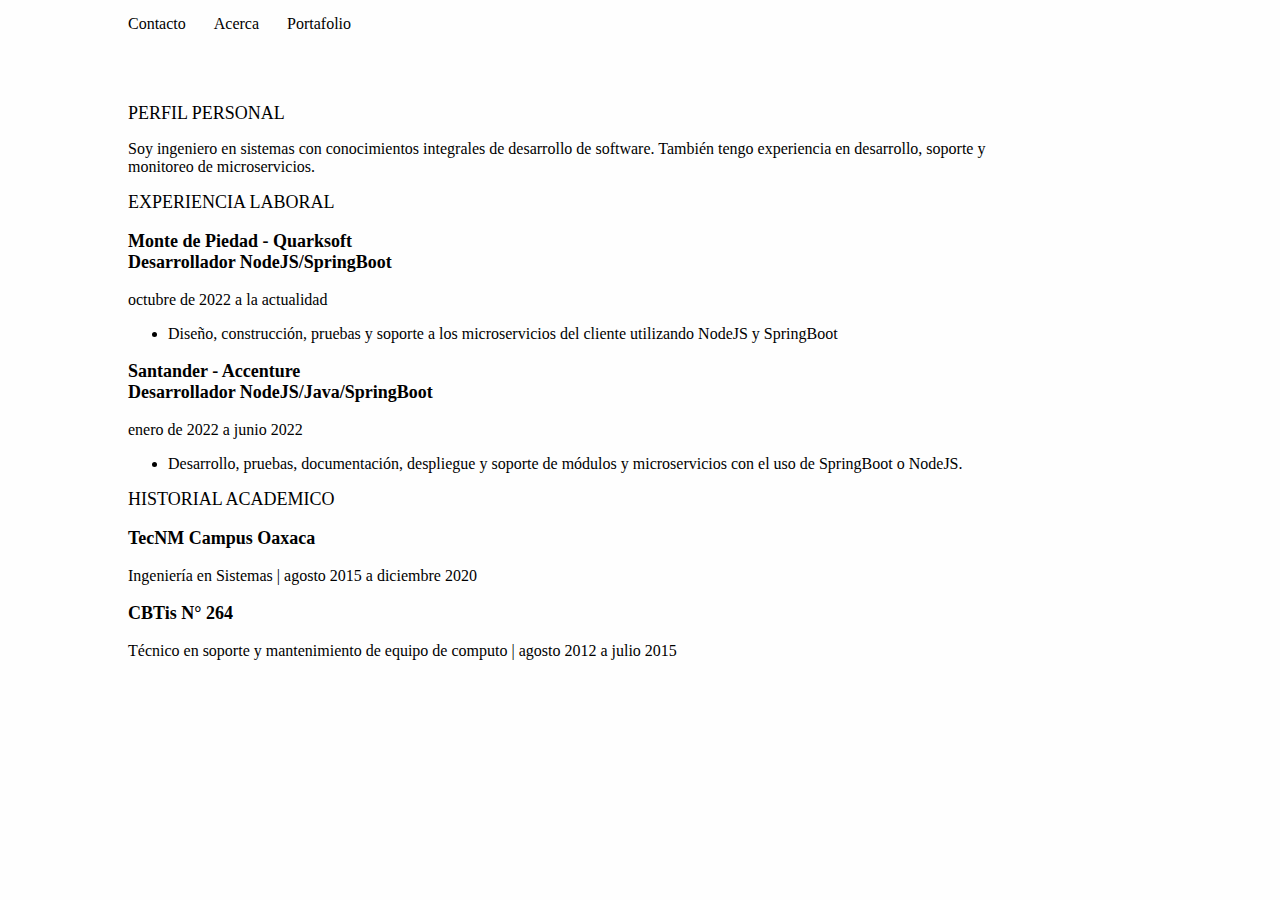
<file: index.html>
<html lang="en">

<head>
    <meta charset="UTF-8">
    <meta name="viewport" content="width=device-width, initial-scale=1.0">
    <title>Document</title>
    <link rel="stylesheet" href="asset/main.css">
</head>

<body class="">
    <nav class="">
        <a href="form.html" target="_blank">Contacto</a>
        <a class="option-nav" href="/templates/abaut.html">Acerca</a>
        <a class="option-nav" href="https://github.com/firebase/flutterfire/issues/686" target="_blank">Portafolio</a>
    </nav>
    <main class="">
        <article class="">
            <h2>PERFIL PERSONAL</h2>
            <p>Soy ingeniero en sistemas con conocimientos integrales de desarrollo de software. También tengo
                experiencia en desarrollo, soporte y monitoreo de microservicios.</p>
        </article>
        <!--Una de las partes en que suelen dividirse los escritos-->
        <article class="">
            <h2>EXPERIENCIA LABORAL</h2>
            <section class="c" id="miSection">
                <h3>
                    <span>Monte de Piedad - Quarksoft</span><br>
                    <span>Desarrollador NodeJS/SpringBoot</span>
                </h3>
                <span>octubre de 2022 a la actualidad</span>
                <ul>
                    <li>
                        Diseño, construcción, pruebas y soporte a los microservicios del cliente utilizando NodeJS y
                        SpringBoot
                    </li>
                </ul>
            </section>
            <section class="c" id="myother">
                <h3>
                    <span>Santander - Accenture</span><br>
                    <span>Desarrollador NodeJS/Java/SpringBoot</span>
                </h3>
                <span>enero de 2022 a junio 2022</span>
                <ul>
                    <li>
                        Desarrollo, pruebas, documentación, despliegue y soporte de módulos y microservicios con el uso
                        de SpringBoot o NodeJS.
                    </li>
                </ul>
            </section>
        </article>
        <article class="">
            <h2>HISTORIAL ACADEMICO</h2>
            <section class="c">
                <h3 id="prefrered">TecNM Campus Oaxaca</h3>
                <span>Ingeniería en Sistemas | agosto 2015 a diciembre 2020</span>
            </section>
            <section class="c">
                <h3 class="">CBTis N° 264</h3>
                <span>Técnico en soporte y mantenimiento de equipo de computo | agosto 2012 a julio 2015</span>
            </section>

        </article>
    </main>
</body>

</html>
</file>
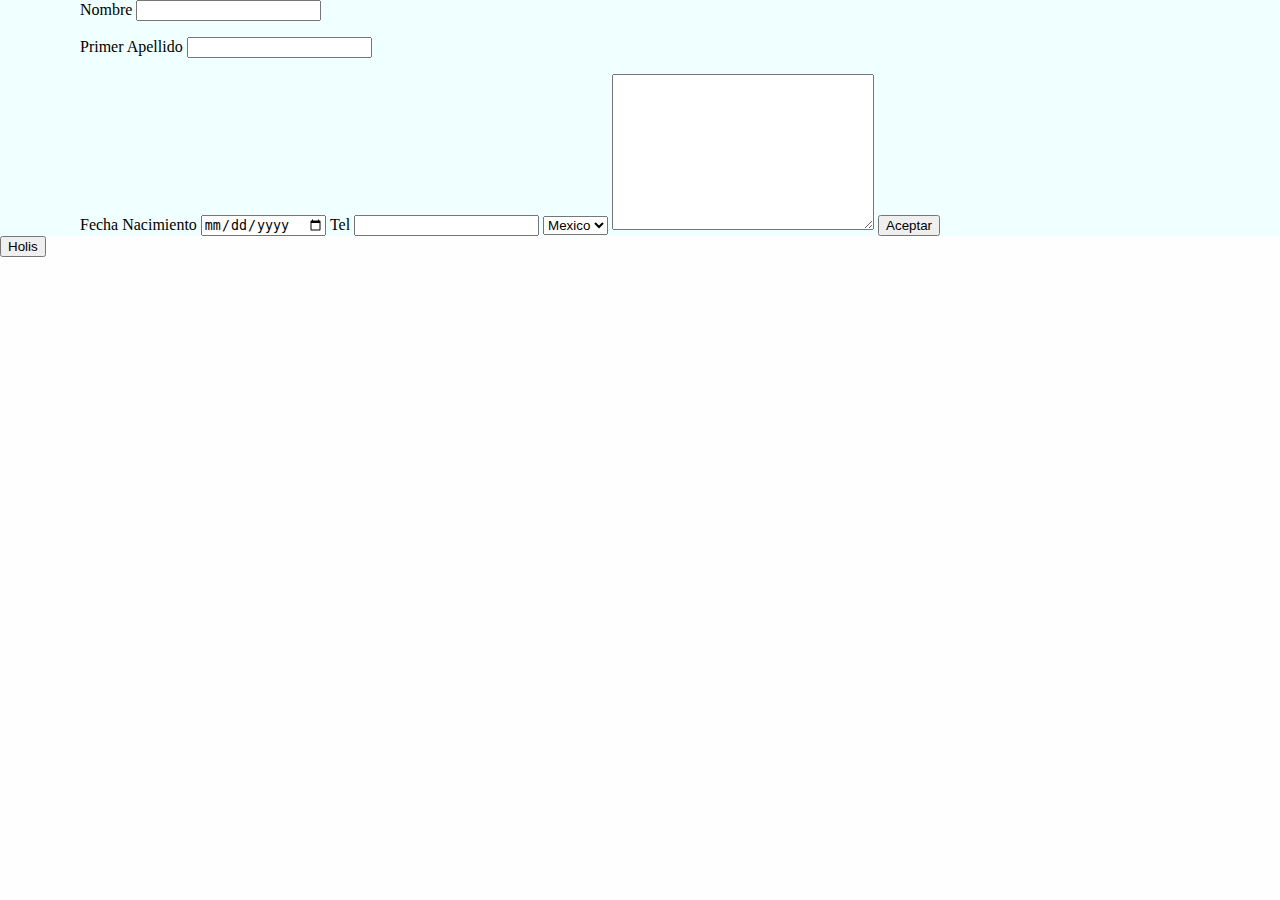
<file: form.html>
<!DOCTYPE html>
<html lang="en">

<head>
    <meta charset="UTF-8">
    <meta name="viewport" content="width=device-width, initial-scale=1.0">
    <link rel="stylesheet" href="asset/form.css">
    <title>Form</title>
</head>

<body>
    <form action="https://fakestoreapi.com/products" method="post">
        <div class="form-group">
            <label for="nombre">Nombre</label>
            <input type="text" name="nombre" id="nombre" />
        </div>

        <div class="form-group">
            <label for="primerApellido">Primer Apellido</label>
            <input type="text" name="primerApellido" id="primerApellido"  required />
        </div>
        
        

        <label for="fechaNacimiento">Fecha Nacimiento</label>
        <input type="date" name="fechaNacimiento" id="fechaNacimiento" />
        <label for="telefono">Tel</label>
        <input type="tel" name="telefono" id="telefono" />
        <label for="pais"></label>
        <select name="pais" id="pais">
            <option value="" disabled></option>
            <option value="MX">Mexico</option>
            <option value="BR">Brasil</option>
        </select>
        <textarea name="quejas" id="quejas" cols="30" rows="10"></textarea>
        <input type="submit" value="Aceptar" />

    </form>
    <button>Holis</button>
</body>

</html>
</file>
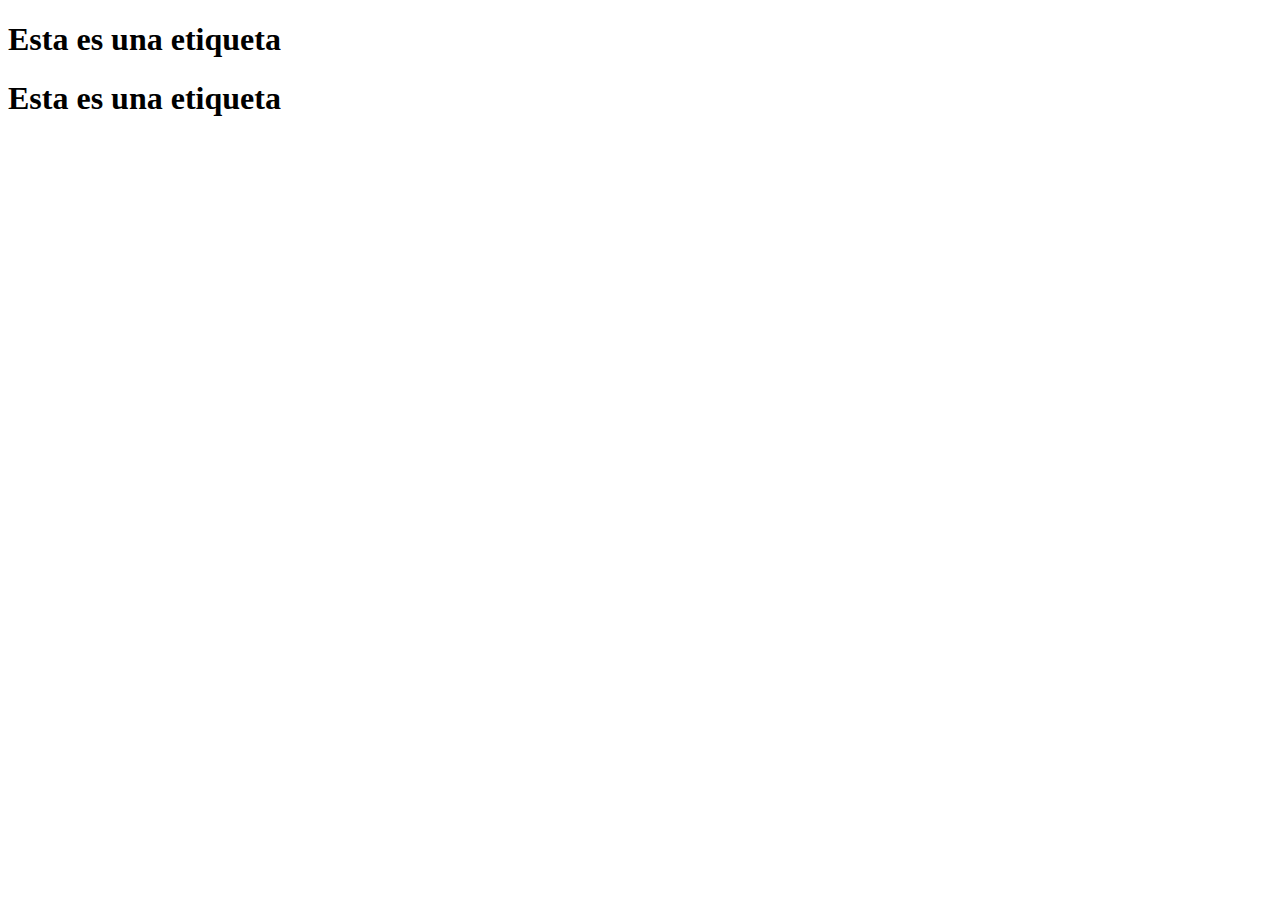
<file: style.html>
<!DOCTYPE html>
<html lang="en">
<head>
    <meta charset="UTF-8">
    <meta name="viewport" content="width=device-width, initial-scale=1.0">
    <title>Document</title>
</head>
<body>
    <h1>Esta es una etiqueta</h1>
    <h1>Esta es una etiqueta</h1>
</body>
</html>
</file>
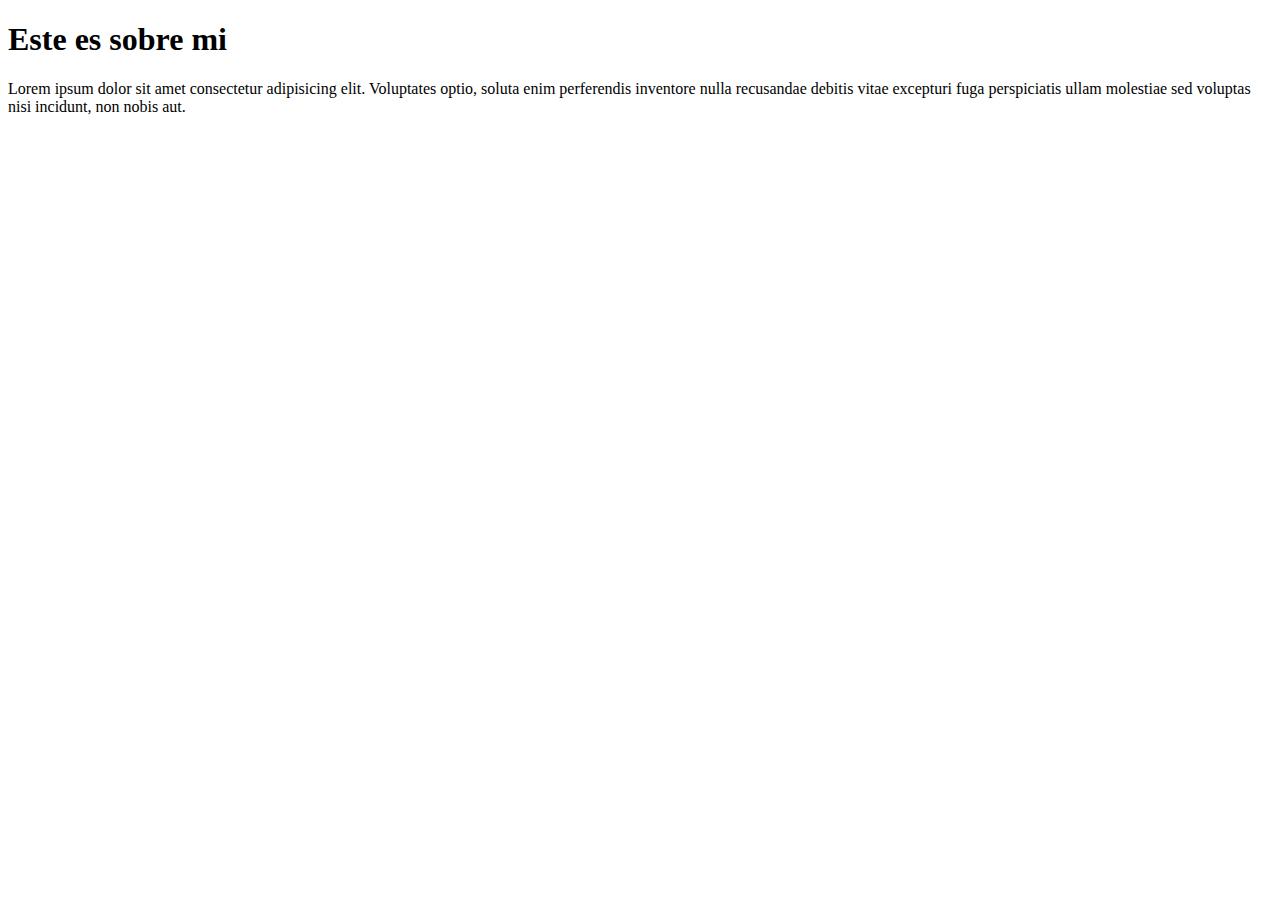
<file: templates/abaut.html>
<!DOCTYPE html>
<html lang="en">
<head>
    <meta charset="UTF-8">
    <meta name="viewport" content="width=device-width, initial-scale=1.0">
    <title>Document</title>
</head>
<body>
    <h1>Este es sobre mi </h1>
    <p>Lorem ipsum dolor sit amet consectetur adipisicing elit. Voluptates optio, soluta enim perferendis inventore nulla recusandae debitis vitae excepturi fuga perspiciatis ullam molestiae sed voluptas nisi incidunt, non nobis aut.</p>
</body>
</html>
</file>
<file: asset/main.css>
body{
    margin: 0;
    padding: 0;
    top: 0;
    border: 0;
    background-color: rgb(254, 254, 254);
}


nav{
   padding-left: 10% ;
   align-content: center; 
   height: 3rem;
}

nav > a{
    text-decoration: none;
    color: black;
    
}

section > h3{
    font-size: large;
}

article > h2{
    font-size: large;
    font-weight: lighter;
}


main{
    padding-left: 10% ;
    padding-top: 2.5rem;
}

main > article{
    width: 80%;
}

.option-nav{
    padding-left: 1.5rem;
}
</file>
<file: asset/form.css>
body{
    margin: 0;
    padding: 0;
    top: 0;
    border: 0;
    background-color: rgb(254, 254, 254);
}

form{
    background-color: azure;
    padding-left: 5rem;
}

.form-group{
    padding-bottom: 1rem;
}
</file>
